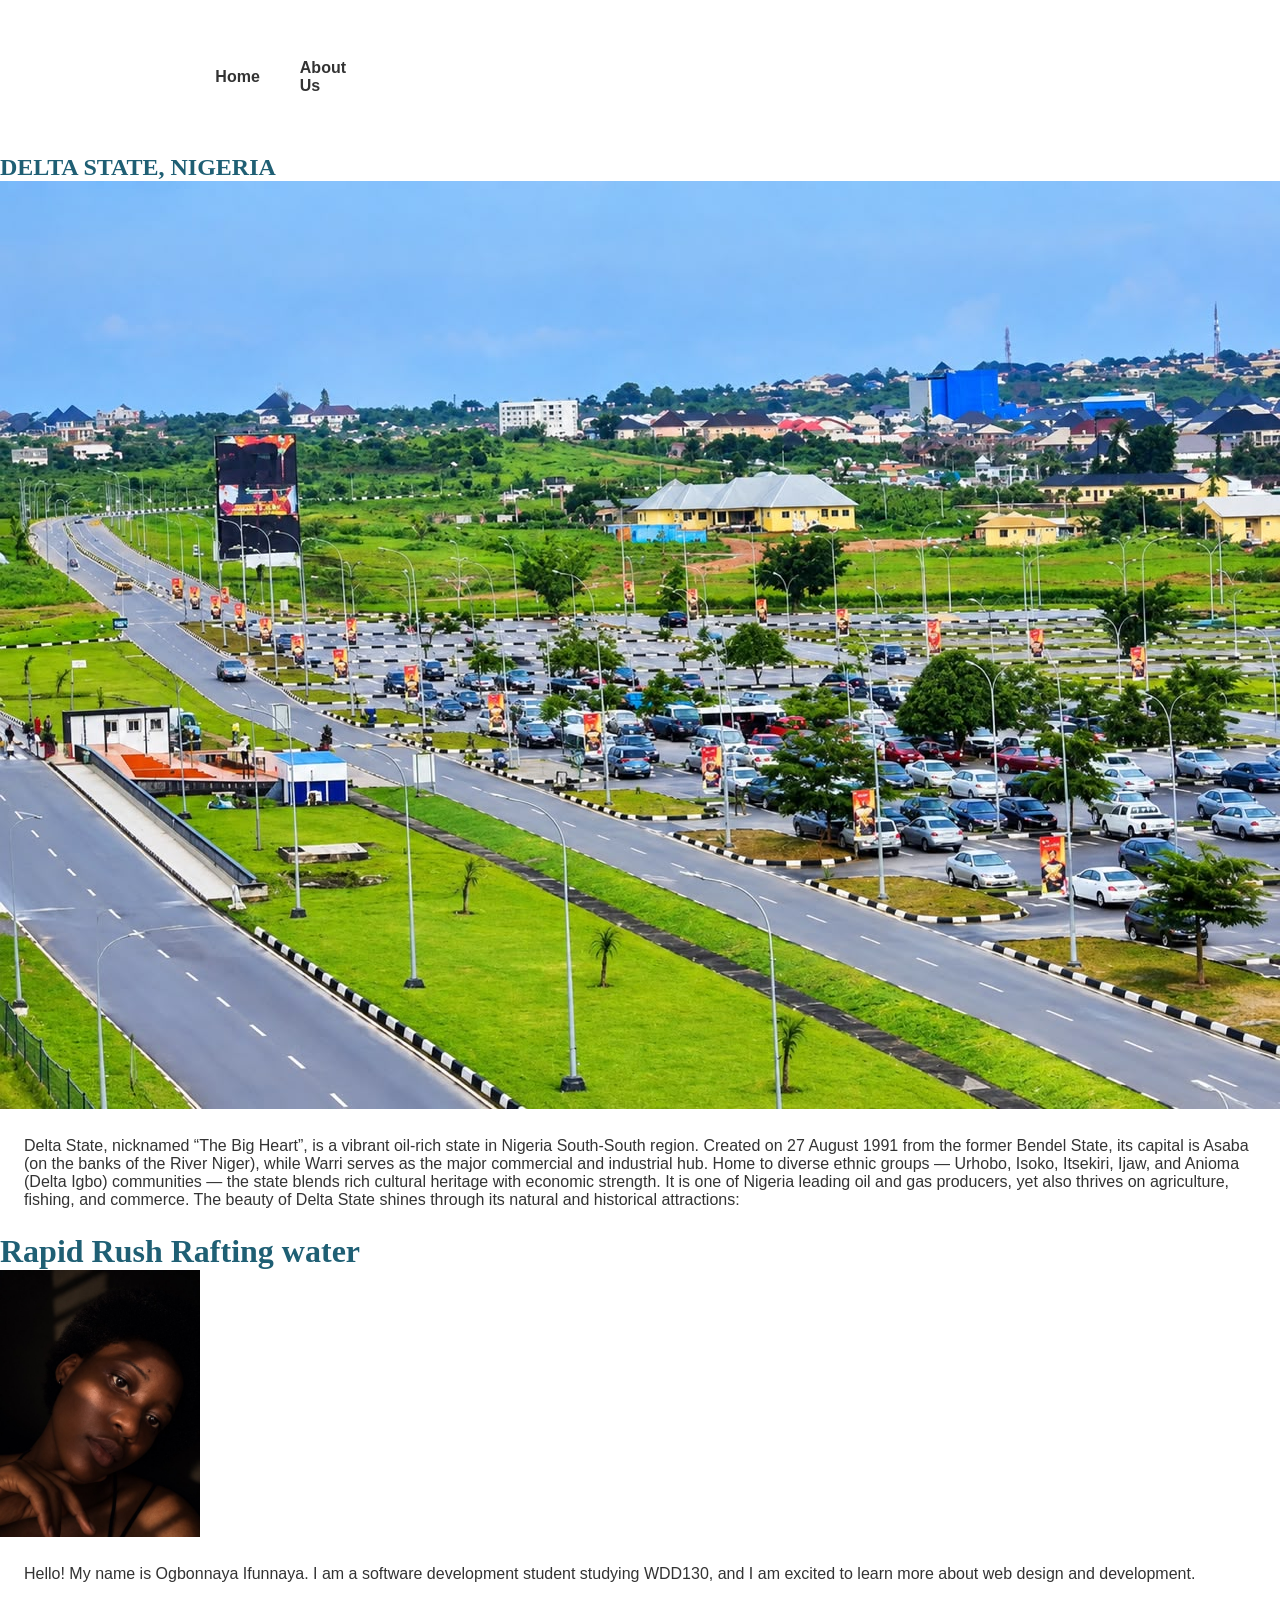
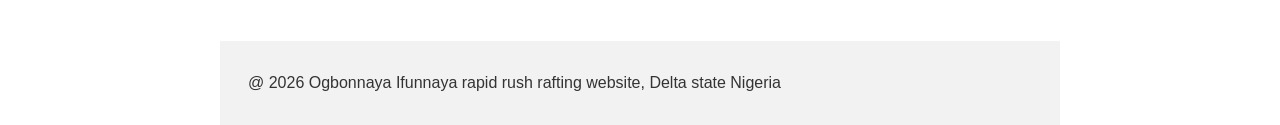
<file: index.html>
<!DOCTYPE html>
<html lang="en">

<head>
    <meta charset="UTF-8">
    <meta name="viewport" content="width=device-width, initial-scale=1.0">
    <meta name="describtion" content="This is Rapid Rush Raftinf Water's home page, the  ">
    <meta name="author" content="Ogbonnaya Ifunnaya">
    <title>OGBONNAYA IFYNNAYA | WDD130 </title>
    <link rel="stylesheet" href="wwr/styles/rafting.css">
</head>

<body>
    <header>
        <nav>
            <a href="index.html">Home</a>
            <a href="wwr/Rafting website">About Us</a>
        </nav>
    </header>
    </main>
    <aside>
        <h2>DELTA STATE, NIGERIA</h2>
        <img src="images/Delta.jpg" alt="a beautiful view of the park">
        <p>Delta State, nicknamed “The Big Heart”, is a vibrant oil-rich state in Nigeria
            South-South region.
            Created on 27 August 1991 from the former Bendel State, its capital is Asaba (on the
            banks of the
            River Niger), while Warri serves as the major commercial and industrial hub.
            Home to diverse ethnic groups — Urhobo, Isoko, Itsekiri, Ijaw, and Anioma (Delta Igbo)
            communities —
            the state blends rich cultural heritage with economic strength. It is one of Nigeria
            leading oil
            and gas producers, yet also thrives on agriculture, fishing, and commerce.
            The beauty of Delta State shines through its natural and historical attractions:
        </p>
    </aside>
    <h1> Rapid Rush Rafting water</h1>
    <img src="images/pro11r.jpg" alt=" Hello!! my name is Ogbonnaya Ifunnaya." width="200">
    <p>
        Hello! My name is Ogbonnaya Ifunnaya. I am a software development student
        studying WDD130, and I am excited to learn more about web design and development.
    </p>


    </main>
    <footer>
        <p>@ 2026 Ogbonnaya Ifunnaya rapid rush rafting website, Delta state Nigeria</p>
    </footer>
</body>

</html>
</file>
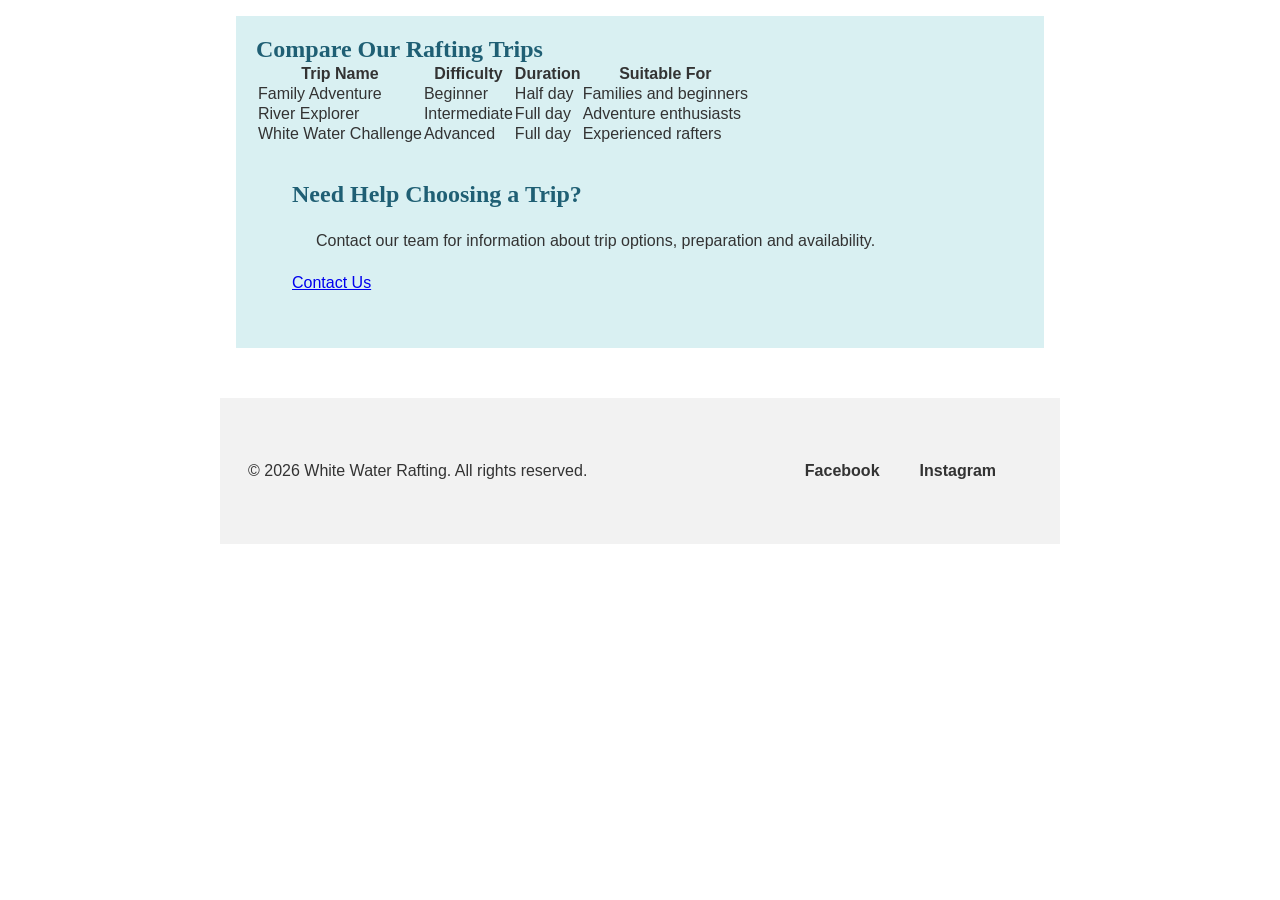
<file: trip.html>
<!DOCTYPE html>
<html lang="en">
<head>
    <meta charset="UTF-8">

    <meta name="viewport" content="width=device-width, initial-scale=1.0">

    <meta name="description"
      content="Explore white water rafting trips, compare adventure options and find the right trip for you.">

    <title>Rafting Trips | White Water Rafting</title>
    <link rel="stylesheet" href="wwr/styles/rafting.css">
</head>
<body>
<main>
<section class="trip-table-section">

    <h2>Compare Our Rafting Trips</h2>

    <table class="trip-table">

        <thead>
            <tr>
                <th scope="col">Trip Name</th>
                <th scope="col">Difficulty</th>
                <th scope="col">Duration</th>
                <th scope="col">Suitable For</th>
            </tr>
        </thead>

        <tbody>
            <tr>
                <td>Family Adventure</td>
                <td>Beginner</td>
                <td>Half day</td>
                <td>Families and beginners</td>
            </tr>

            <tr>
                <td>River Explorer</td>
                <td>Intermediate</td>
                <td>Full day</td>
                <td>Adventure enthusiasts</td>
            </tr>

            <tr>
                <td>White Water Challenge</td>
                <td>Advanced</td>
                <td>Full day</td>
                <td>Experienced rafters</td>
            </tr>
        </tbody>

    </table>
    <section class="trips-contact">

        <h2>Need Help Choosing a Trip?</h2>

        <p>
            Contact our team for information about trip options,
            preparation and availability.
        </p>

        <a href="wwr/contact.html" class="cta-button">
            Contact Us
        </a>


    </section>

</section>
</main>
<footer>
    <p>&copy; 2026 White Water Rafting. All rights reserved.</p>

    <nav aria-label="Social media">
        <a href="https://www.facebook.com/">Facebook</a>
        <a href="https://www.instagram.com/">Instagram</a>
    </nav>
</footer>
</body>
</html>
</file>
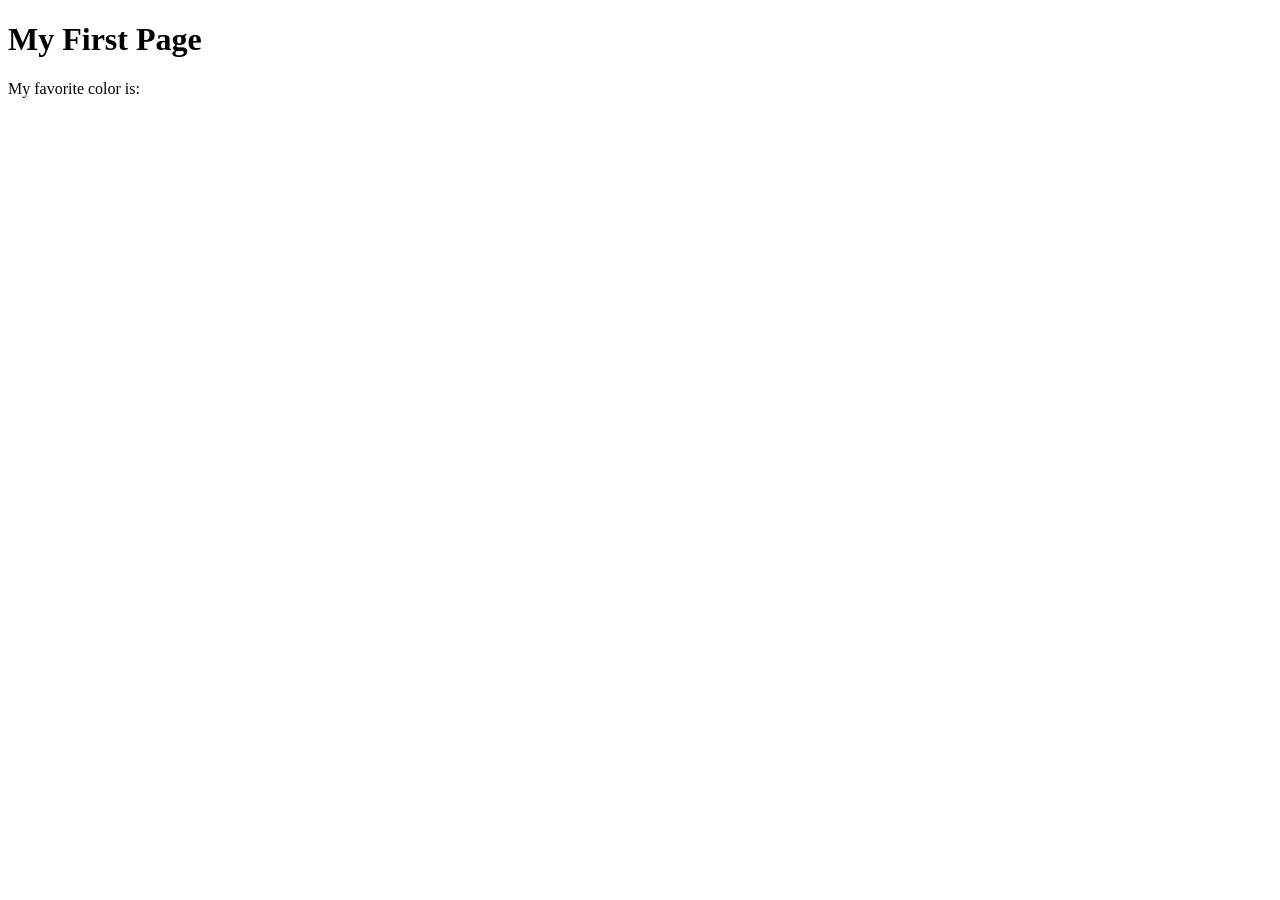
<file: week01/first-page.html>
<!DOCTYPE html>
<html lang="en">
<head>
    <meta charset="UTF-8">
    <meta name="viewport" content="width=device-width, initial-scale=1.0">
    <title>My First Page</title>
</head>
<body>
    <h1>My First Page</h1>
    <p>My favorite color is: </p>
</body>
</html>
</file>
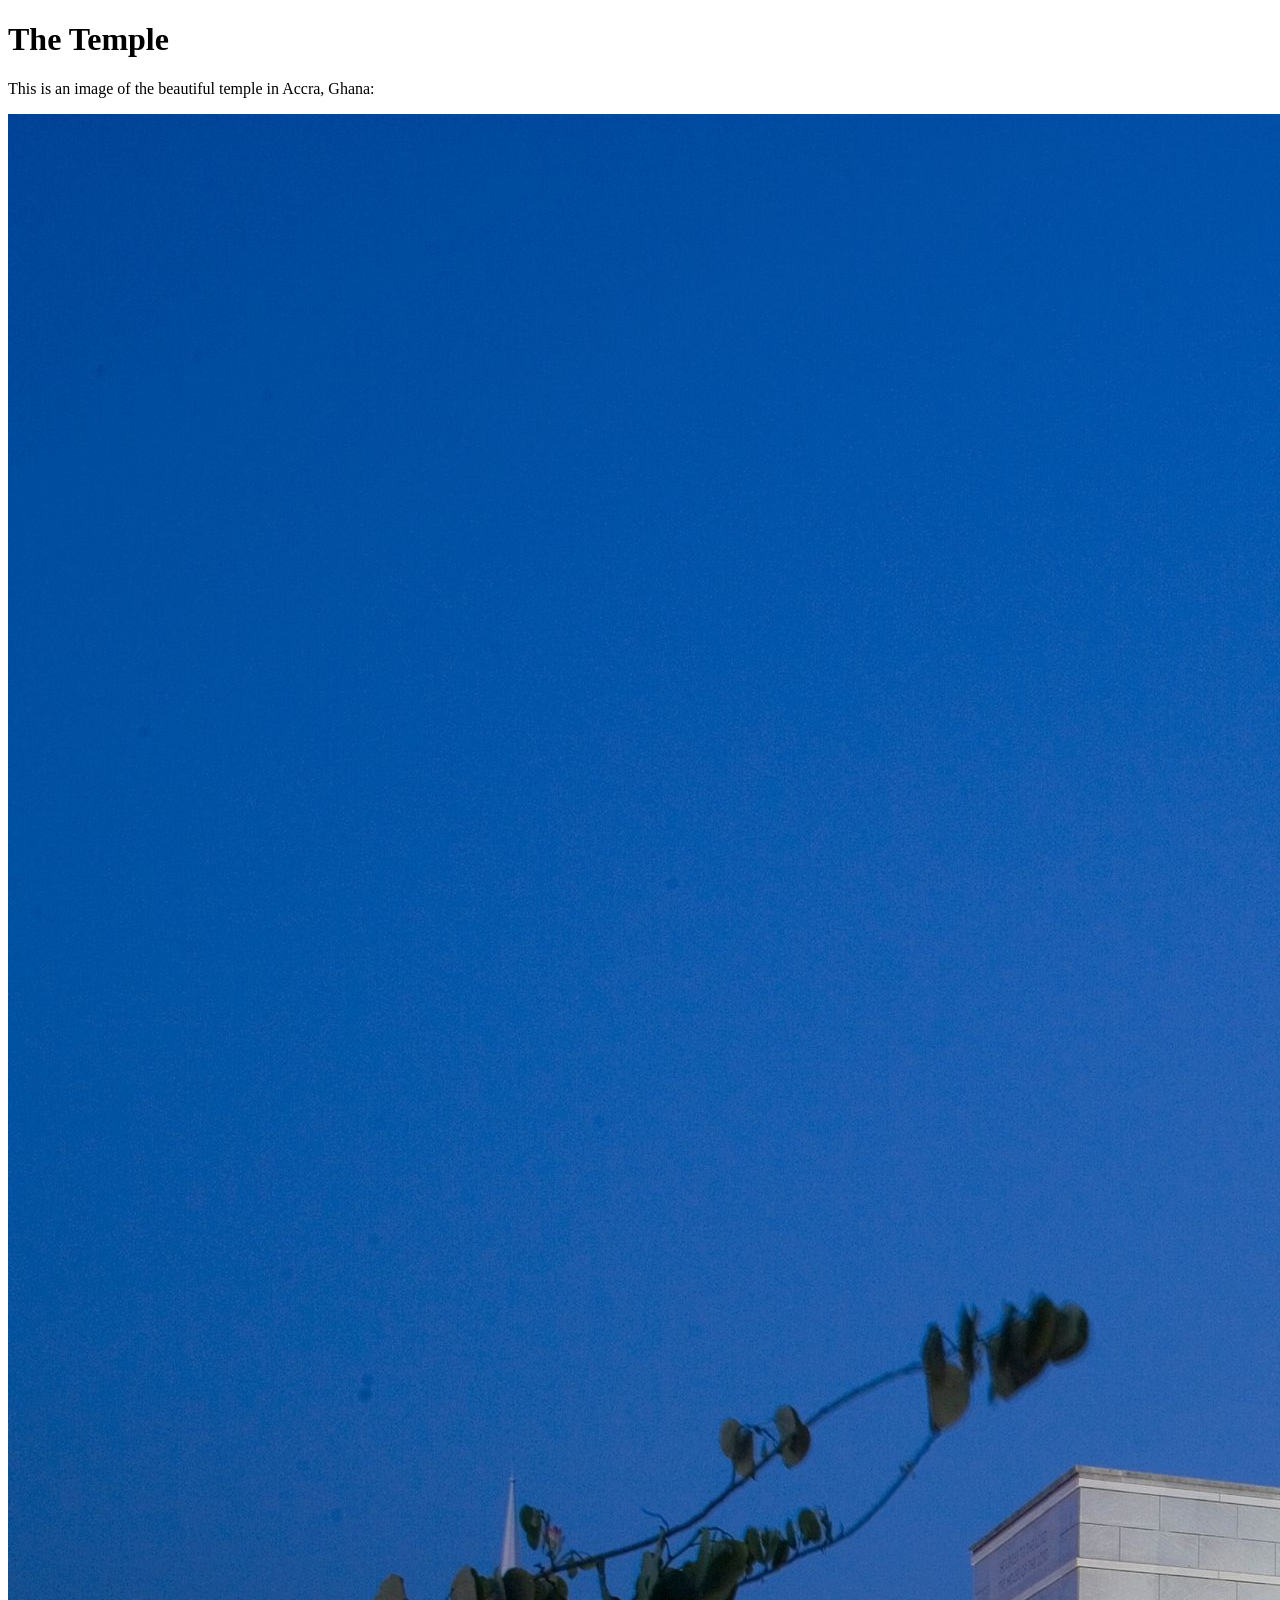
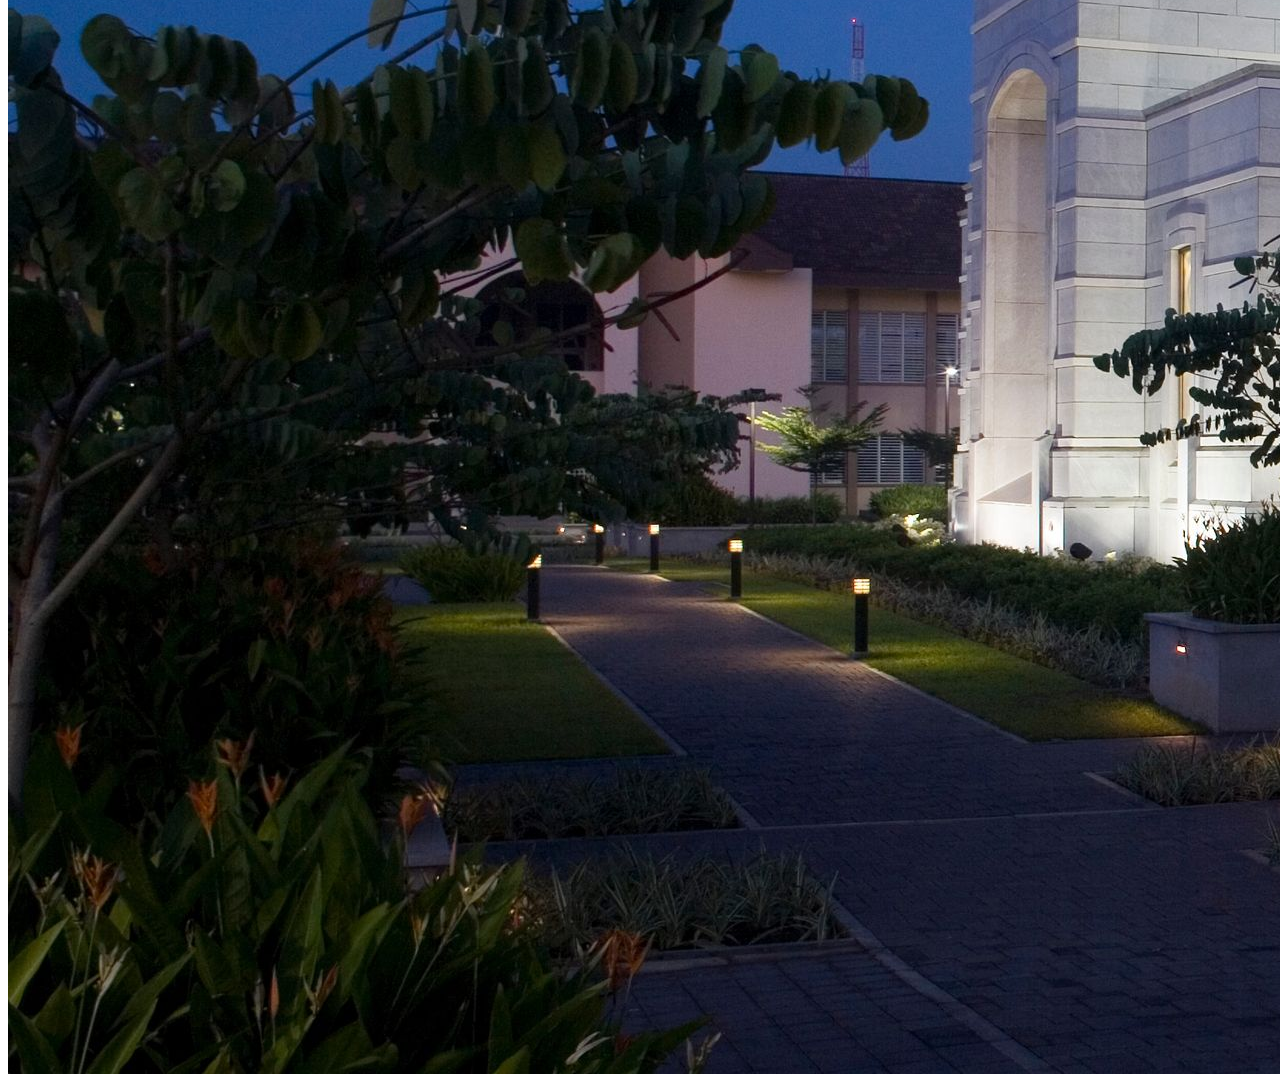
<file: week01/images.html>
<!DOCTYPE html>
<html lang="en">
<head>
    <meta charset="UTF-8">
    <meta name="viewport" content="width=device-width, initial-scale=1.0">
    <title>Temple Image</title>
</head>
<body>
    <h1>The Temple</h1>
    <p>This is an image of the beautiful temple in Accra, Ghana:</p>
    <img src="images/temple-large.jpeg" alt="The Accra Ghana Temple">
    
</body>
</html>
</file>
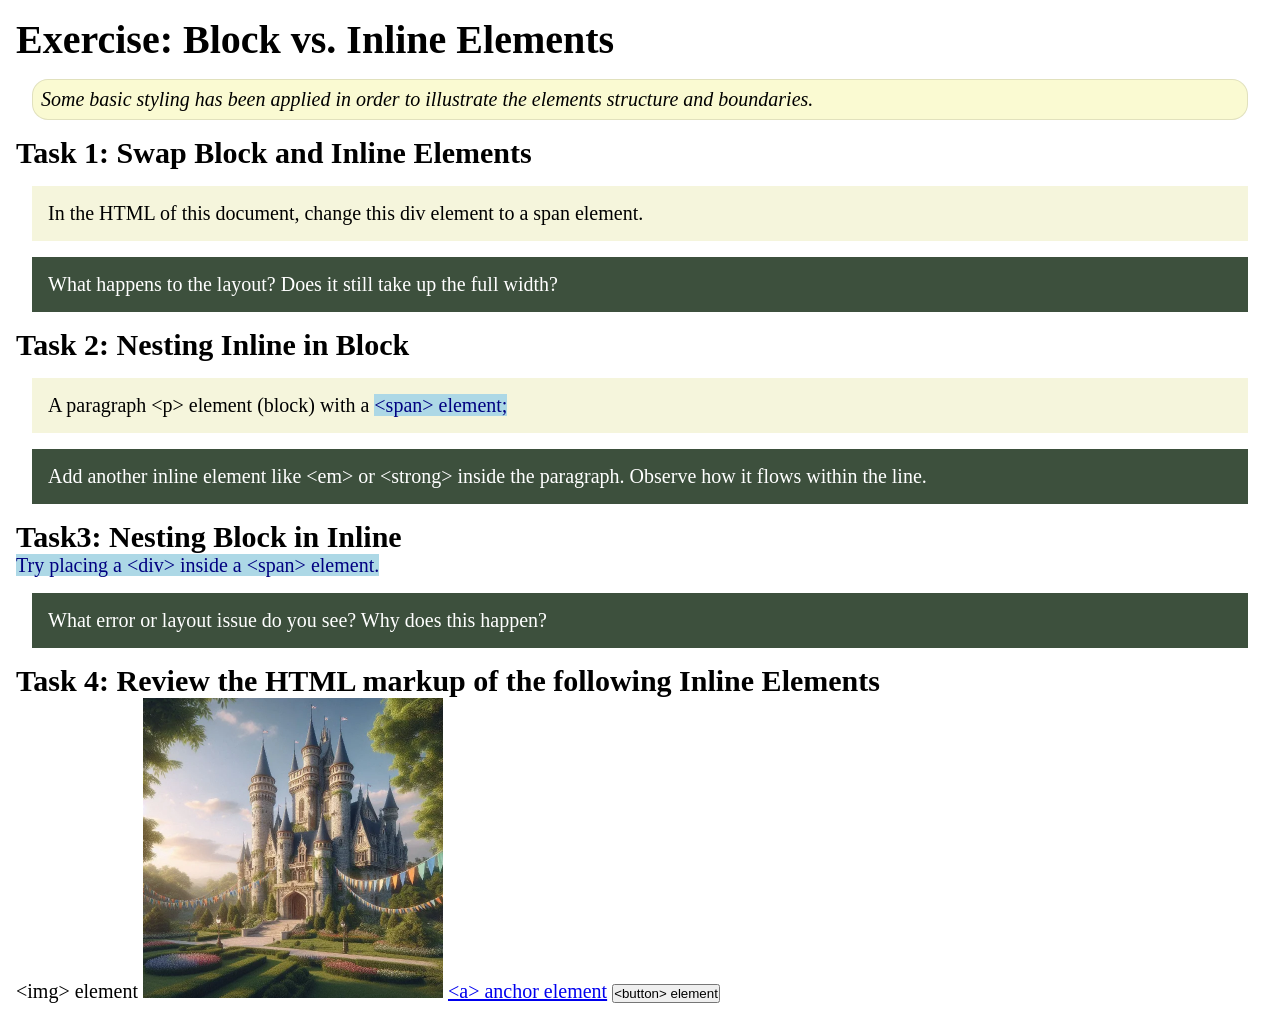
<file: week02/block-vs-inline.html>
<!DOCTYPE html>
<html lang="en">

<head>
    <meta charset="UTF-8">
    <meta name="viewport" content="width=device-width, initial-scale=1.0">
    <title>Exercise: Block vs. Inline Elements</title>
    <link rel="stylesheet" href="styles/block-vs-inline.css">
</head>

<body>
    <main>
        <h1>Exercise: Block vs. Inline Elements</h1>
        <p class="note">Some basic styling has been applied in order to illustrate the elements structure and
            boundaries.</p>

        <h2>Task 1: Swap Block and Inline Elements</h2>
        <div>In the HTML of this document, change this div element to a span element.</div>

        <p class="question">What happens to the layout? Does it still take up the full width?</p>

        <h2>Task 2: Nesting Inline in Block</h2>
        <p>A paragraph &lt;p&gt; element (block) with a <span>&lt;span&gt; element;</span></p>
        <p class="question">Add another inline element like &lt;em&gt; or &lt;strong&gt; inside the paragraph. Observe
            how it flows within the line.</p>

        <h2>Task3: Nesting Block in Inline</h2>
        <span>Try placing a &lt;div&gt; inside a &lt;span&gt; element.</span>
            <p class="question">What error or layout issue do you see? Why does this happen?</p>


            <h2>Task 4: Review the HTML markup of the following Inline Elements</h2>
        &lt;img&gt; element
        <img src="images/castle.webp" alt="placeholder image (images are inline)" width="300" height="300">
        <a href="https://churchofjesuschrist.org">&lt;a&gt; anchor element</a>
        <button type="button">&lt;button&gt; element</button>
    </main>
</body>

</html>
</file>
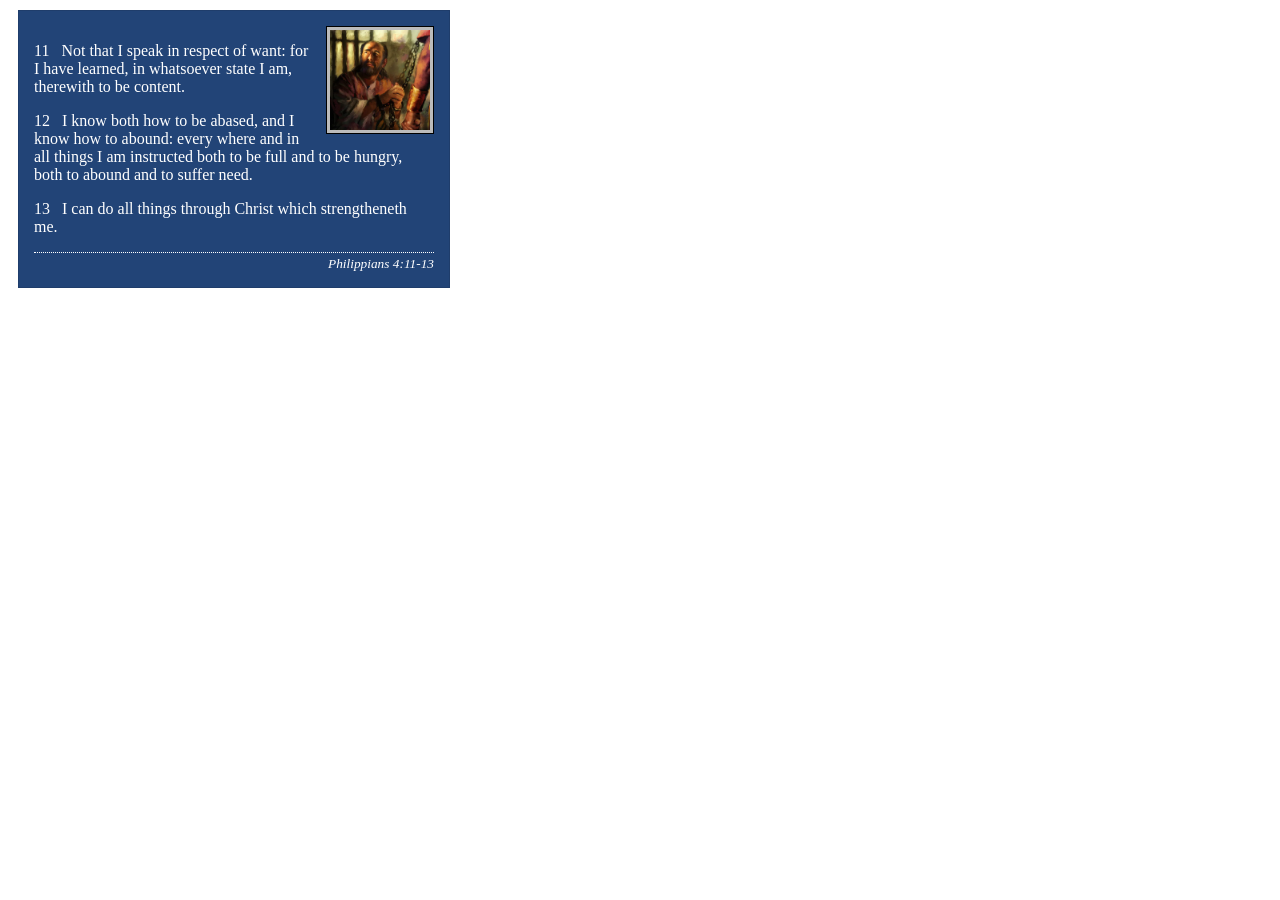
<file: week02/box-model-solution.html>
<!DOCTYPE html>
<html lang="en">
<head>
    <meta charset="UTF-8">
    <meta name="viewport" content="width=device-width, initial-scale=1.0">
    <title>Box Model Activity</title>
    <link rel="stylesheet" href="styles/box-model-solution.css">
</head>
<body>
    <main>
        <div class="callout">
            <img src="images/apostle-paul-imprisoned.webp" alt="Paul the Apostle - Imprisoned in Rome" width="200" height="200">
            <blockquote>
                <p>11 &nbsp; Not that I speak in respect of want: for I have learned, in whatsoever state I am, therewith to be content.</p>
                <p>12 &nbsp; I know both how to be abased, and I know how to abound: every where and in all things I am instructed both to be full and to be hungry, both to abound and to suffer need.</p>
                <p>13 &nbsp; I can do all things through Christ which strengtheneth me.</p>
            </blockquote>
            <cite>Philippians 4:11-13</cite>
        </div>
    </main>
</body>
</html>
</file>
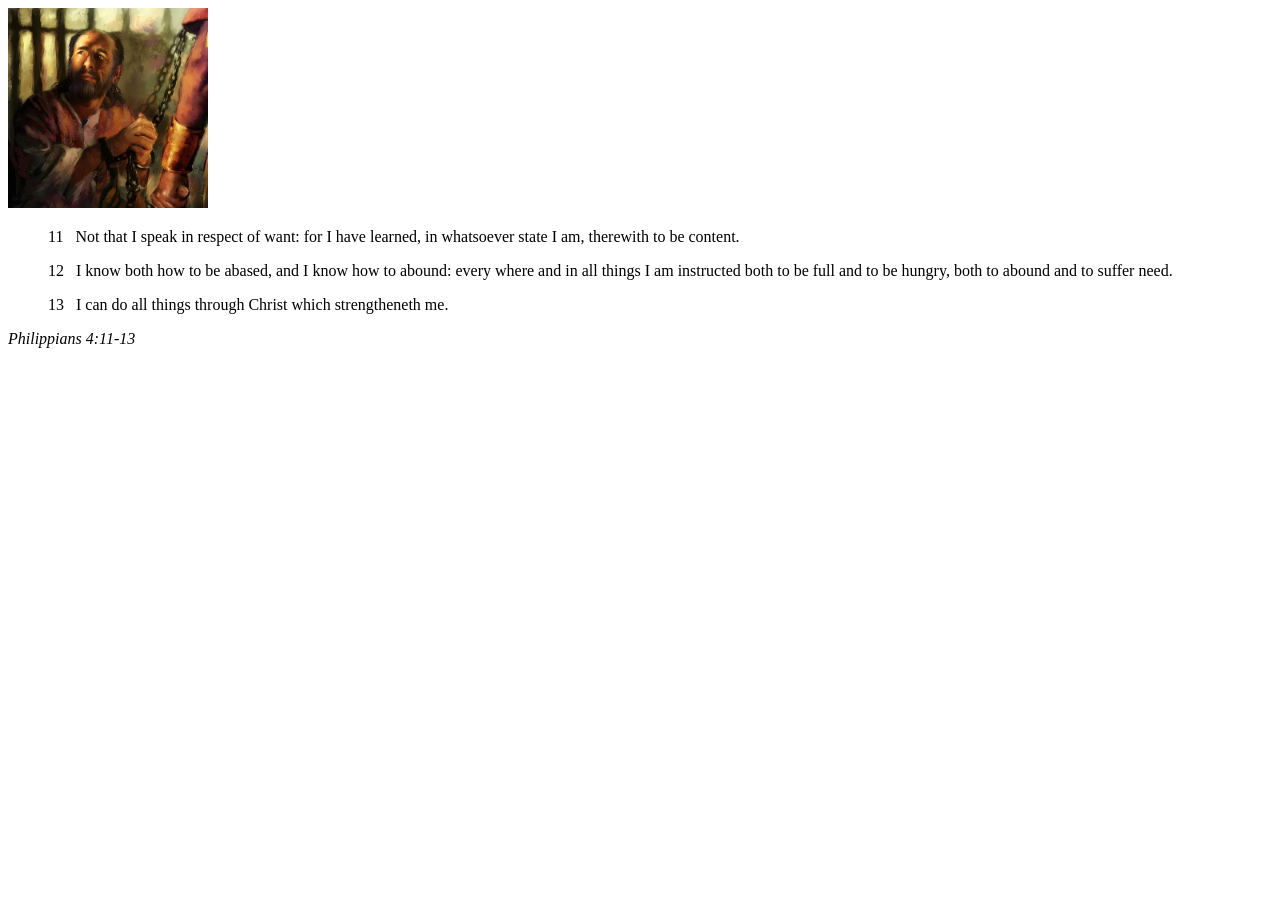
<file: week02/box-model.html>
<!DOCTYPE html>
<html lang="en">
<head>
    <meta charset="UTF-8">
    <meta name="viewport" content="width=device-width, initial-scale=1.0">
    <title>Box Model Activity</title>
</head>
<body>
    <main>
        <div class="callout">
            <img src="images/apostle-paul-imprisoned.webp" alt="Paul the Apostle - Imprisoned in Rome" width="200" height="200">
            <blockquote>
                <p>11 &nbsp; Not that I speak in respect of want: for I have learned, in whatsoever state I am, therewith to be content.</p>
                <p>12 &nbsp; I know both how to be abased, and I know how to abound: every where and in all things I am instructed both to be full and to be hungry, both to abound and to suffer need.</p>
                <p>13 &nbsp; I can do all things through Christ which strengtheneth me.</p>
            </blockquote>
            <cite>Philippians 4:11-13</cite>
        </div>
    </main>
</body>
</html>
</file>
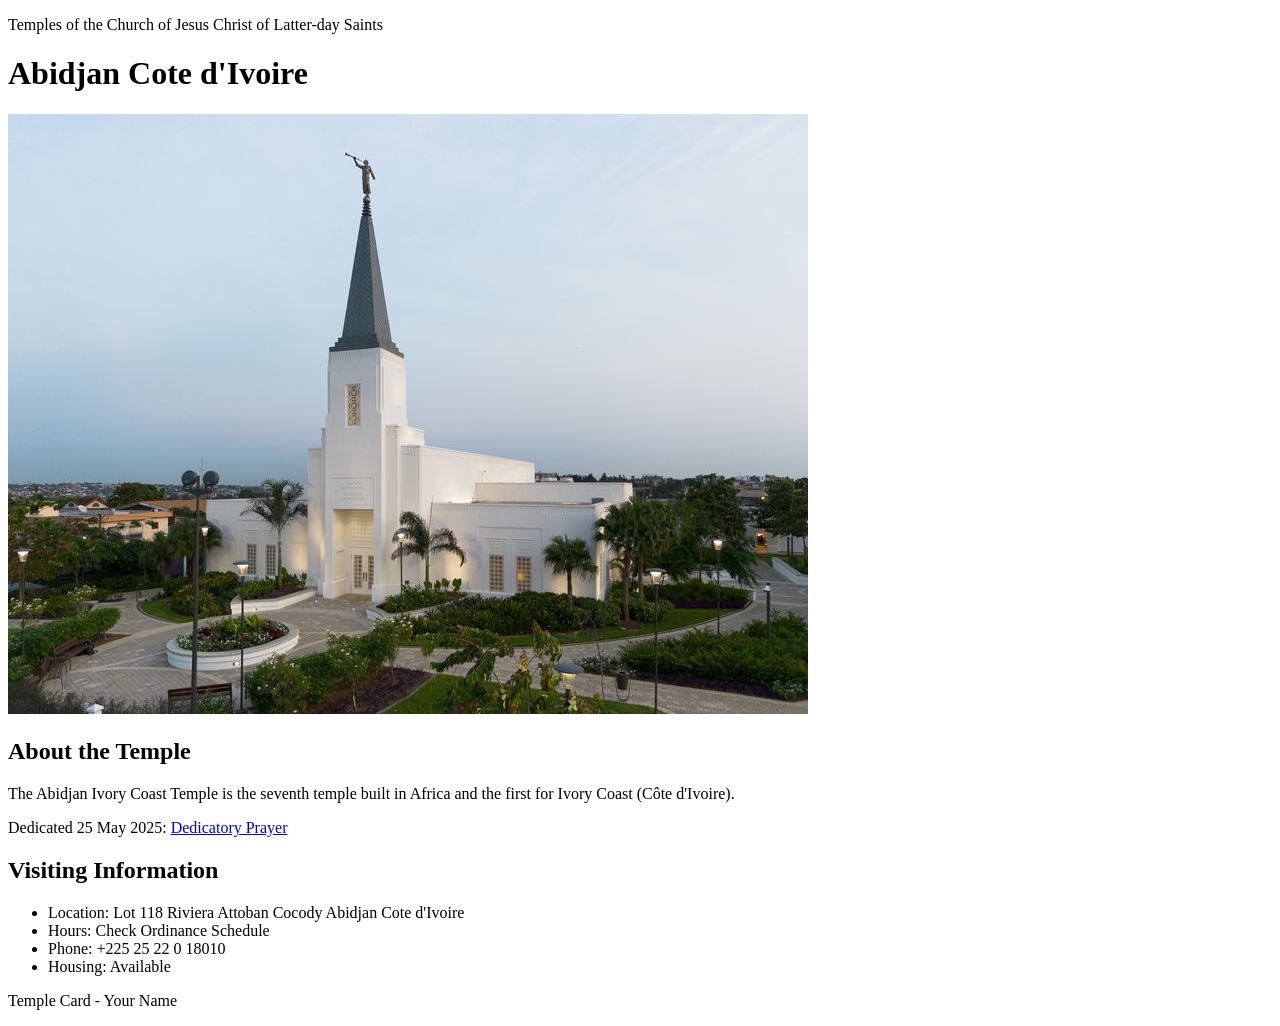
<file: week02/temple.html>
<!DOCTYPE html>
<html lang="en">

<head>
    <meta charset="UTF-8">
    <meta name="viewport" content="width=device-width, initial-scale=1.0">
    <title>Temple Card - Abidjan Cote d'Ivoire</title>
</head>

<body>
    <header>
        <p>Temples of the Church of Jesus Christ of Latter-day Saints</p>
    </header>
    <main>
        <h1>Abidjan Cote d'Ivoire</h1>
        <picture>
            <img src="images/abidjan-ivory-coast.jpeg" alt="Abidjan Cote d'Ivoire Temple">
        </picture>
        <section>
            <h2>About the Temple</h2>
            <p>The Abidjan Ivory Coast Temple is the seventh temple built in Africa and the first for Ivory Coast (Côte
                d'Ivoire).</p>
            <p>Dedicated 25 May 2025: <a
                    href="https://www.churchofjesuschrist.org/temples/dedicatory-prayer/abidjan-ivory-coast-temple/2025-05-25?lang=eng"
                    target="_blank" rel="noopener noreferrer">Dedicatory Prayer</a></p>
        </section>
        <section>
            <h2>Visiting Information</h2>
            <ul>
                <li>Location: Lot 118 Riviera Attoban Cocody Abidjan Cote d'Ivoire</li>
                <li>Hours: Check Ordinance Schedule</li>
                <li>Phone: +225 25 22 0 18010</li>
                <li>Housing: Available</li>
            </ul>
        </section>
    </main>
    <footer>
        <p>Temple Card - Your Name</p>
    </footer>
</body>

</html>
</file>
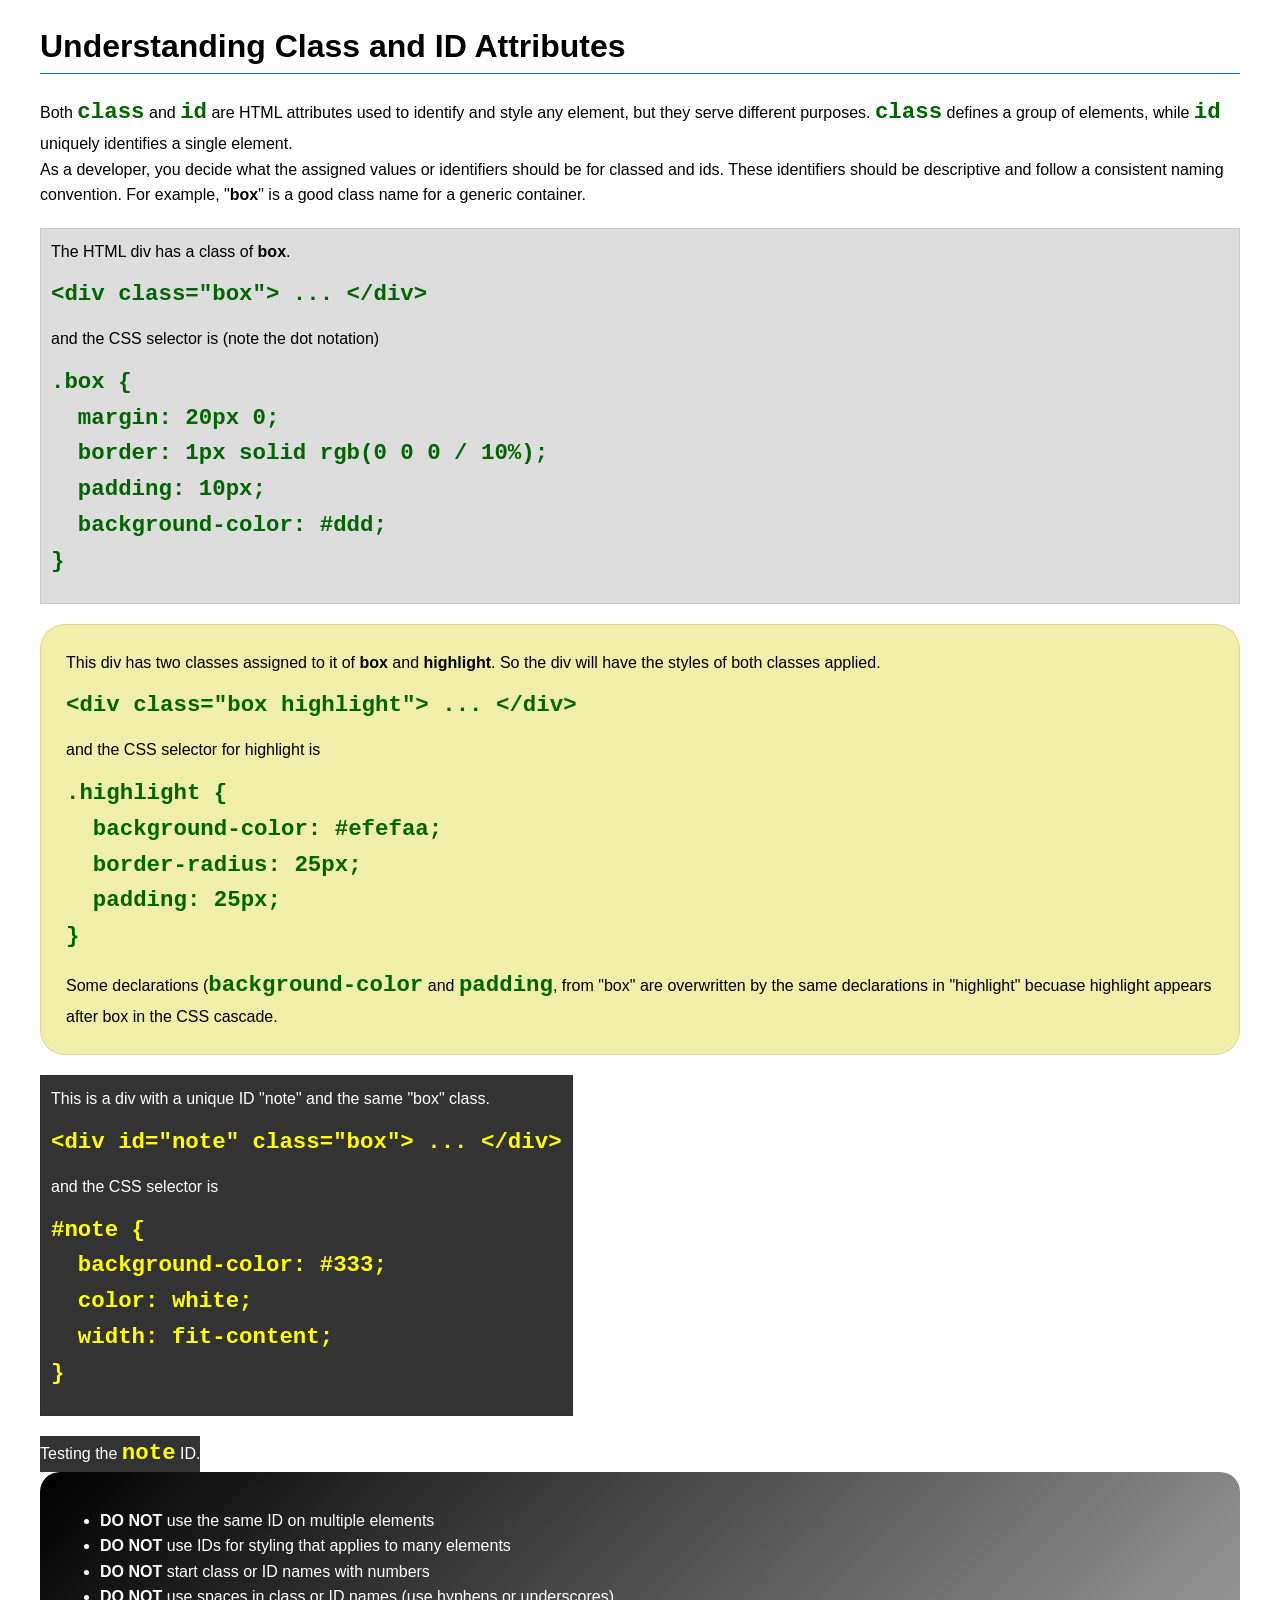
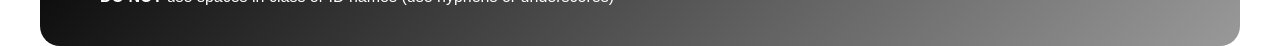
<file: week03/class-and-id.html>
<!DOCTYPE html>
<html lang="en">

<head>
    <meta charset="UTF-8">
    <meta name="viewport" content="width=device-width, initial-scale=1.0">
    <title>Class vs ID Attributes</title>
    <link rel="stylesheet" href="styles/class-and-id.css">
</head>

<body>
    <h1>Understanding Class and ID Attributes</h1>
    <p>Both <code>class</code> and <code>id</code> are HTML attributes used to identify and style any element, but they
        serve different purposes. <code>class</code> defines a group of elements, while <code>id</code> uniquely
        identifies a single element.</p>
    <p>As a developer, you decide what the assigned values or identifiers should be for classed and ids. These
        identifiers should be
        descriptive and follow a consistent naming convention. For example, "<strong>box</strong>" is a good class name
        for a generic container.</p>
    <div class="box">
        <p>The HTML div has a class of <strong>box</strong>.</p>
        <pre><code class="html">&lt;div class="box"&gt; ... &lt;/div&gt;</code></pre>
        and the CSS selector is (note the dot notation)
        <pre><code class="css">.box {
  margin: 20px 0;
  border: 1px solid rgb(0 0 0 / 10%);
  padding: 10px;
  background-color: #ddd; 
}</code></pre>
    </div>

    <div class="box highlight">
        <p>This div has two classes assigned to it of <strong>box</strong> and <strong>highlight</strong>. So the div
            will have the styles of both classes applied.</p>
        <pre><code class="html">&lt;div class="box highlight"&gt; ... &lt;/div&gt;</code></pre>
        and the CSS selector for highlight is
        <pre><code class="css">.highlight {
  background-color: #efefaa;
  border-radius: 25px;
  padding: 25px;
}</code></pre>
<p>Some declarations (<code>background-color</code> and <code>padding</code>, from "box" are overwritten by the same declarations in "highlight" becuase highlight appears after box in the CSS cascade.</p>
    </div>

    <div id="note" class="box">
        <p>This is a div with a unique ID "note" and the same "box" class.</p>
        <pre><code class="html">&lt;div id="note" class="box"&gt; ... &lt;/div&gt;</code></pre>
        and the CSS selector is
        <pre><code class="css">#note {
  background-color: #333;
  color: white;
  width: fit-content;
}</code></pre>
    </div>

    <div id="note">
        <p>Testing the <code>note</code> ID.</p>
    </div>

    <section id="best-practice">
        <ul>
            <li><strong>DO NOT</strong> use the same ID on multiple elements</li>
            <li><strong>DO NOT</strong> use IDs for styling that applies to many elements</li>
            <li><strong>DO NOT</strong> start class or ID names with numbers</li>
            <li><strong>DO NOT</strong> use spaces in class or ID names (use hyphens or underscores)</li>
        </ul>
    </section>




</body>

</html>
</file>
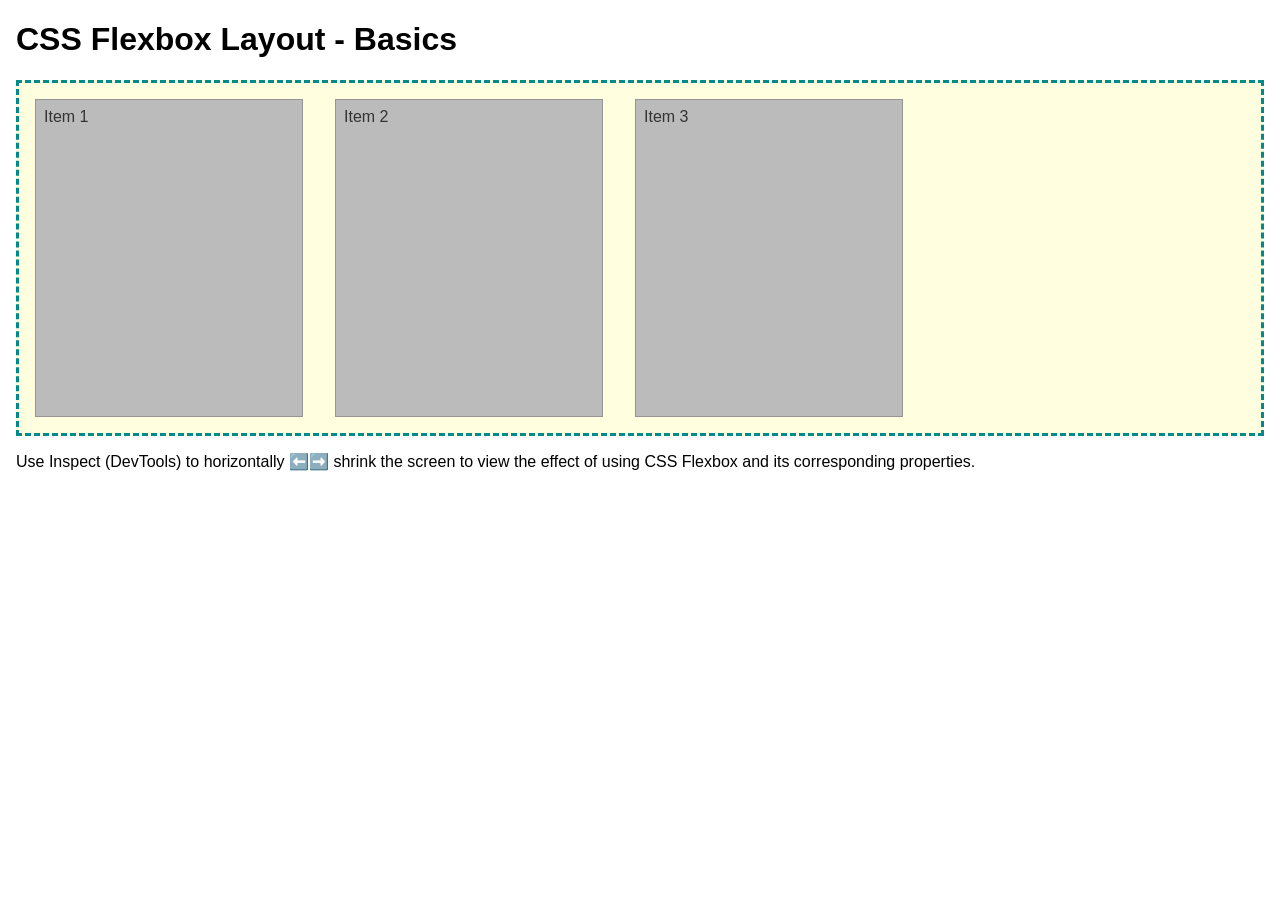
<file: week04/flexbox-layout.html>
<!DOCTYPE html>
<html lang="en">
<head>
    <meta charset="UTF-8">
    <meta name="viewport" content="width=device-width, initial-scale=1.0">
    <title>CSS Flexbox Layout - Basics</title>
    <link rel="stylesheet" href="styles/flexbox.css">
</head>
<body>
    <main>
        <h1>CSS Flexbox Layout - Basics</h1>
        <div class="flex-container">
            <div class="flex-item item1">Item 1</div>
            <div class="flex-item item2">Item 2</div>
            <div class="flex-item item3">Item 3</div>
        </div>
        <p>Use Inspect (DevTools) to horizontally ⬅️➡️ shrink the screen to view the effect of using CSS Flexbox and its corresponding properties.</p>
    </main>
</body>
</html>
</file>
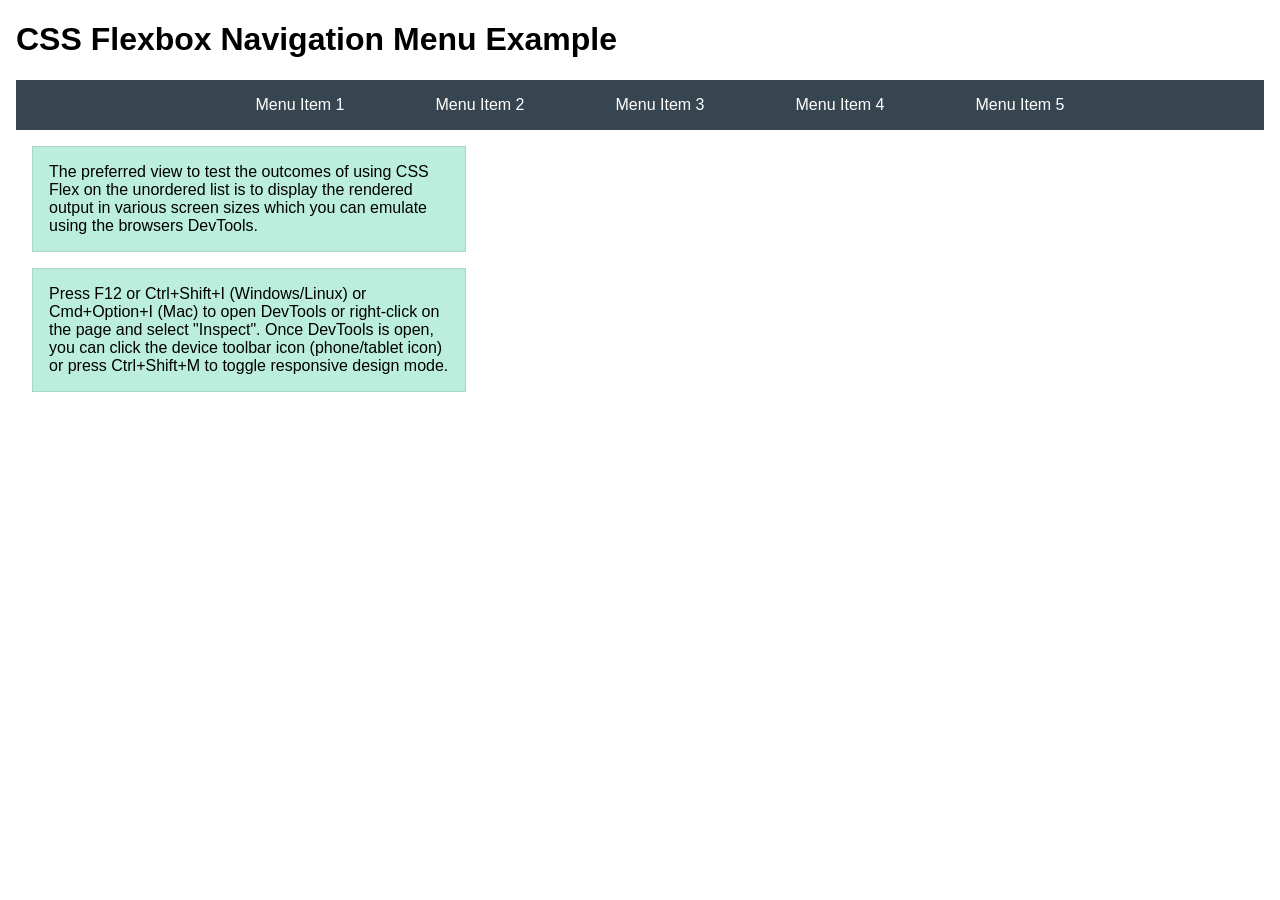
<file: week04/flexbox-menu.html>
<!DOCTYPE html>
<html lang="en">
<head>
    <meta charset="UTF-8">
    <meta name="viewport" content="width=device-width, initial-scale=1.0">
    <title>CSS Flexbox - Navigation Menu</title>
    <link rel="stylesheet" href="styles/flexbox-menu.css">
</head>
<body>
    <main>
        <h1>CSS Flexbox Navigation Menu Example</h1>
        <nav>
            <ul>
                <li><a href="#">Menu Item 1</a></li>
                <li><a href="#">Menu Item 2</a></li>
                <li><a href="#">Menu Item 3</a></li>
                <li><a href="#">Menu Item 4</a></li>
                <li><a href="#">Menu Item 5</a></li>
            </ul>
        </nav>
        <p>The preferred view to test the outcomes of using CSS Flex on the unordered list is to display the rendered output in various screen sizes which you can emulate using the browsers DevTools.</p>

        <p>Press F12 or Ctrl+Shift+I (Windows/Linux) or Cmd+Option+I (Mac) to open DevTools or right-click on the page and select "Inspect". Once DevTools is open, you can click the device toolbar icon (phone/tablet icon) or press Ctrl+Shift+M to toggle responsive design mode.</p>

                      
        
    </main>
</body>
</html>
</file>
<file: wwr/styles/rafting.css>
:root {
    --primary-color: #1f5f74;
    --secondary-color: #d9f0f2;
    --accent1-color: #222222;
    --accent2-color: #ffffff;

    --heading-font: Georgia, "Times New Roman", serif;
    --body-font: Arial, Helvetica, sans-serif;
}

* {
    margin: 0;
    padding: 0;
    box-sizing: border-box;
}

body {
    font-family: var(--body-font);
    color: var(--accent1-color);
}

header,
main,
footer {
    width: 840px;
    margin: 0 auto;
}

header {
    display: grid;
    grid-template-columns: 150px 1fr;
    align-items: center;
    padding: 10px;
}

header img {
    width: 120px;
}

nav {
    display: flex;
    justify-content: space-around;
}

nav a {
    text-decoration: none;
    color: var(--primary-color);
    font-weight: bold;
}

h1,
h2 {
    font-family: var(--heading-font);
    color: var(--primary-color);
}

nav,
p,
section,
article {
    margin: 16px;
    padding: 8px;
}

.hero {
    position: relative;
}

.hero > img {
    display: block;
    width: 100%;
    height: auto;
}

.hero h1 {
    position: absolute;
    top: 20px;
    width: 100%;
    padding: 16px;
    text-align: center;
    opacity: 0.7;
    background-color: var(--accent1-color);
    color: #fff;
}

.hero article {
    position: absolute;
    left: 30%;
    top: 50%;
    transform: translate(-50%, -50%);
    width: 80%;
    background-color: rgba(255, 255, 255, 0.85);
    padding: 20px;
}

.hero article img {
    float: right;
    width: 125px;
    margin-left: 15px;
}

section {
    background-color: var(--secondary-color);
    padding: 20px;
}

footer {
    display: flex;
    justify-content: space-between;
    align-items: center;
    padding: 20px;
}

.socialmedia {
    display: flex;
    gap: 10px;
}

.socialmedia a {
    text-decoration: none;
}

.socialmedia img {
    width: 35px;
    height: 35px;
}

/* =====================================
   GENERAL PAGE
   ===================================== */

* {
    box-sizing: border-box;
}

body {
    margin: 0;
    font-family: Arial, Helvetica, sans-serif;
    color: #333;
    background-color: white;
}

header,
main,
footer {
    max-width: 1200px;
    margin: 0 auto;
}

/* =====================================
   HEADER
   ===================================== */

header {
    display: grid;
    grid-template-columns: 150px 1fr;
    align-items: center;
    padding: 20px;
    background-color: white;
}

header img {
    width: 100px;
    height: auto;
}

/* =====================================
   NAVIGATION
   ===================================== */

nav {
    display: flex;
    justify-content: flex-end;
    align-items: center;
}

nav a {
    text-decoration: none;
    color: #333;
    font-weight: bold;
    padding: 15px 20px;
}

nav a:hover {
    color: #0066cc;
}

/* =====================================
   HERO
   ===================================== */

.hero {
    position: relative;
    margin-bottom: 50px;
}

.hero > img {
    display: block;
    width: 100%;
    height: auto;
}

.hero h1 {
    position: absolute;
    top: 25px;
    left: 0;
    width: 100%;
    margin: 0;
    padding: 15px;
    text-align: center;
    color: white;
    background-color: rgba(0, 0, 0, 0.6);
}

.hero article {
    position: absolute;
    left: 8%;
    right: 8%;
    bottom: 30px;
    display: flex;
    align-items: center;
    gap: 20px;
    padding: 20px;
    color: white;
    background-color: rgba(0, 0, 0, 0.65);
}

.hero article img {
    width: 150px;
    height: auto;
}

.hero article p {
    margin: 0;
    line-height: 1.6;
}

.adventures {
    display: grid;
    grid-template-columns: repeat(5, 1fr);
    gap: 15px;
    margin: 50px 20px;
}

.adventures h2 {
    grid-column: 1 / -1;
    text-align: center;
    margin-bottom: 20px;
}

.adventures figure {
    margin: 0;
    text-align: center;
}

.adventures figure img {
    width: 100%;
    height: 150px;
    object-fit: cover;
    display: block;
}

.adventures figcaption {
    padding: 10px 5px;
    font-weight: bold;
}

/* =====================================
   HISTORY
   ===================================== */

.history {
    display: grid;
    grid-template-columns: 1fr 1fr 1fr;
    gap: 30px;
    align-items: center;
    margin: 50px 20px;
}

.history h2 {
    grid-column: 1 / 4;
    text-align: center;
    margin-bottom: 10px;
}

.history p {
    line-height: 1.7;
}

.history img {
    width: 100%;
    height: auto;
}

/* =====================================
   ADVENTURES
   ===================================== */

.adventures {
    display: grid;
    grid-template-columns: repeat(5, 1fr);
    gap: 15px;
    margin: 50px 20px;
}

.adventures h2 {
    grid-column: 1 / -1;
    text-align: center;
    margin-bottom: 20px;
}

.adventures figure {
    margin: 0;
    text-align: center;
}

.adventures figure img {
    width: 100%;
    max-width: 180px;
    height: 120px;
    object-fit: cover;
    display: block;
    margin: auto;
}

.adventures figcaption {
    padding: 10px 5px;
    font-weight: bold;
}

/* =====================================
   FOOTER
   ===================================== */

footer {
    display: flex;
    justify-content: space-between;
    align-items: center;
    padding: 25px 20px;
    margin-top: 50px;
    background-color: #f2f2f2;
}

footer p {
    margin: 0;
}

.socialmedia {
    display: flex;
    gap: 15px;
}

.socialmedia img {
    width: 35px;
    height: 35px;
}
</file>
<file: week02/styles/block-vs-inline.css>
* {
    margin: 0;
    padding: 0;
}

body {
    font-size: 20px;
    margin: 1rem;
}

p,
div {
    background-color: beige;
    margin: 1rem;
    padding: 1rem;
}

span {
    color: navy;
    background-color: lightblue;
}

code {
    margin: 0;
    padding: 0;
    color: green;
    font-size: 1.2rem;
}

.note {
    font-style: italic;
    background-color: lightgoldenrodyellow;
    border-radius: 1rem;
    border: 1px solid rgb(0 0 0 / 10%);
    margin: 1rem;
    padding: .5rem;
}

.question {
    background-color: #3d503d;
    color: #fff;
}
</file>
<file: week02/styles/box-model-solution.css>
.callout {
    max-width: 400px;
    margin: 10px;
    border: 1px solid rgba(0, 0, 0, .1);
    padding: 15px;
    background-color: #247;
    color: #fff;
}

.callout img {
    float: right;
    margin: 0 0 10px 15px;
    border: 1px solid #000;
    padding: 3px;
    background-color: #bbb;
    width: 100px;
    height: auto;

}

blockquote {
    margin: 0;
}

cite {
    display: block;
    border-top: 1px dotted #fff;
    padding-top: 3px;
    text-align: right;
    font-size: smaller;
}
</file>
<file: week03/styles/class-and-id.css>
body {
    font-family: Arial, sans-serif;
    line-height: 1.6;
    margin: 0;
    padding: 0 40px;
}

h1 {
    border-bottom: 1px solid rgb(0 110 182);
    padding-bottom: 0;
}



p {
    margin: 0;
}

code {
    color: darkgreen;
    font-weight: 700;
    font-size: 1.4rem;
}

/* Class examples - can be reused */

.box {
    margin: 20px 0;
    border: 1px solid rgb(0 0 0 / 10%);
    padding: 10px;
    background-color: #ddd; /* this is shorthand for #dddddd */
}

.highlight {
    background-color: #efefaa;
    border-radius: 25px;
    padding: 25px;
}

/* ID examples - should be unique */

#note {
    background-color: #333;
    color: white;
    width: fit-content;
}

#note code {
    color: yellow;
}

#best-practice {
    background: linear-gradient(135deg, #000 0%, #999 100%);
    color: white;
    border-radius: 20px;
    padding: 20px
}
</file>
<file: week04/styles/flexbox.css>
body {
    font-family: Helvetica, Arial, sans-serif;
    margin: 1rem;
}

.flex-container {
    border: 3px dashed darkcyan;
    background-color: lightyellow;
    display: flex;
    flex-wrap: wrap;
}

.flex-item {
    width: 250px;
    margin: 1rem;
    border: 1px solid rgb(0 0 0 / 20%);
    padding: 0.5rem;
    background-color: #bbb;
    color: #333;
}

.item1 {
    min-height: 100px;
}

.item2 {
    min-height: 200px;
}

.item3 {
    min-height: 300px;
}
</file>
<file: week04/styles/flexbox-menu.css>
body {
    font-family: Helvetica, Arial, sans-serif;
    margin: 1rem;
}

nav {
    background-color: #36454f;
}

nav ul {
    list-style-type: none;
    display: flex;
    flex-wrap: wrap;
    max-width: 900px;
    margin: 0 auto;
    justify-content: space-around;
    align-items: center;
}

nav a {
    display: block;
    color: #fff;
    text-align: center;
    padding: 1rem;
    text-decoration: none;
}

p {
    margin: 1rem;
    border: 1px solid rgb(0 0 0 / 10%);
    padding: 1rem;
    background-color: #bed;
    max-width: 400px;
}

#devtools-btn {
    background-color: #36454f;
    color: white;
    border: none;
    padding: 12px 24px;
    margin: 1rem;
    font-size: 16px;
    font-family: Helvetica, Arial, sans-serif;
    border-radius: 4px;
    cursor: pointer;
    transition: background-color 0.3s ease;
}

#devtools-btn:hover {
    background-color: #4a5a6a;
}

#devtools-btn:active {
    background-color: #2a3a4a;
}
</file>
